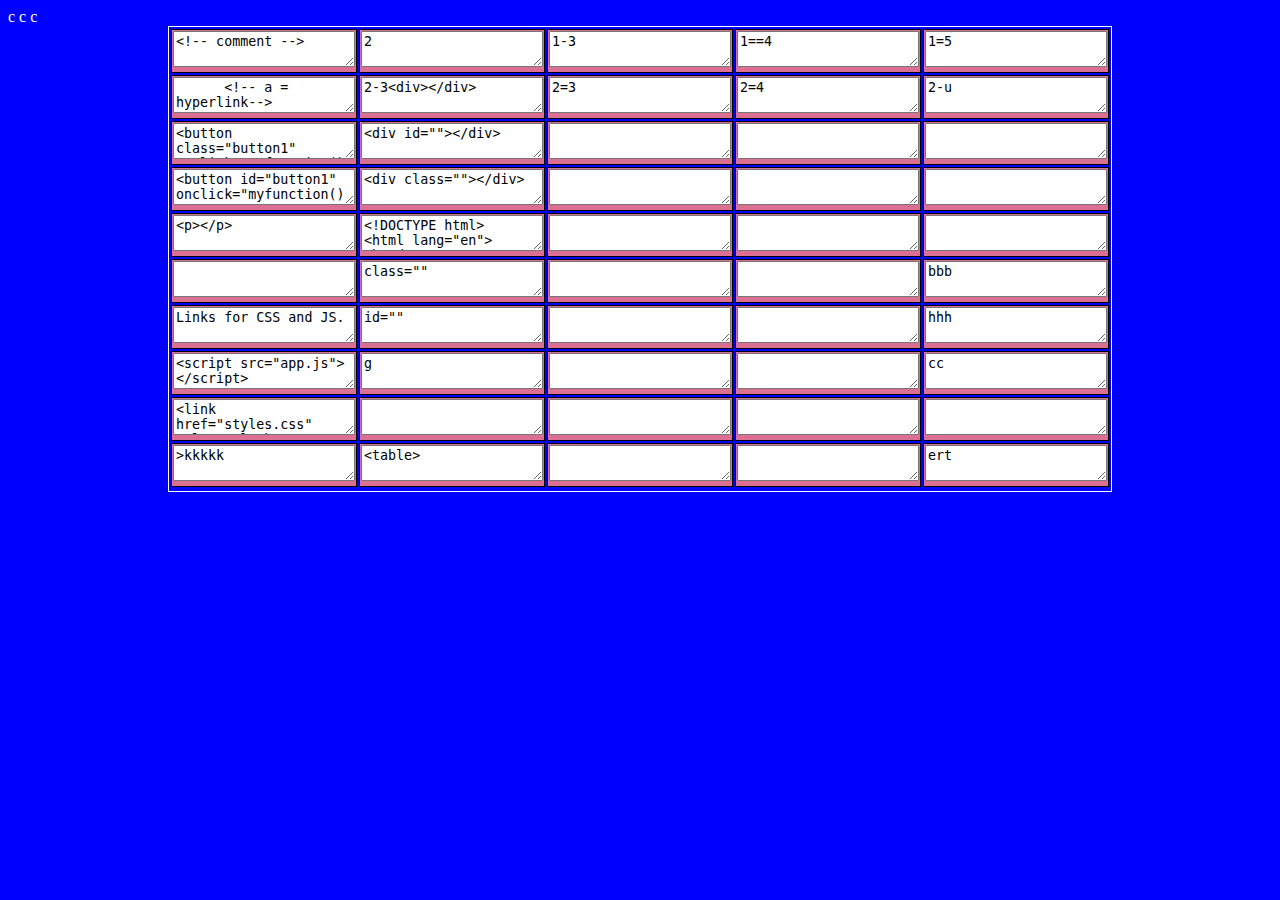
<file: index.html>
<!DOCTYPE html>
  <html lang="en">
    <head>
      <meta charset="UTF-8" />
      <meta name="description" content="Free Web tutorials" />
      <meta name="keywords" content="HTML, CSS, JavaScript" />
      <meta http-equiv="X-UA-Compatible" content="IE=edge" />
      <meta name="viewport" content="width=device-width, initial-scale=1.0" />
      <meta name="author" content="John Doe" />
      <title>Document</title>
      <link href="styles.css" rel="stylesheet" />
    </head>
    <body>
      <table width="40%" style="margin: 0 auto; border:1px solid;text-align:center">
        
<tbody>
<thead>
<tr>
<td class="columns"><textarea id="aa" name="html" onclick="copya('aa');"><!-- comment --> </textarea></td>

<td class="columns"><textarea id="ab" name="html" onclick="copy('ab');">2</textarea></td>

          
<td class="columns"><textarea id="ac" name="html" onclick="copyc('ac');">1-3</textarea></td>

<td class="columns"><textarea id="ad" name="html" onclick="copyd('ad');">1==4</textarea></td>
                                    
<td class="columns"><textarea id="ae" name="html" onclick="copye('ae');">1=5</textarea></td>
</td>
</tr>
</thead>


<thead>
<tr>
  <td class="columns"><textarea id="af" name="html" cols="20" rows="2" onclick="copyf('af');">
      <!-- a = hyperlink-->
     <a href="https://www.w3schools.com">Visit W3Schools</a> </textarea></td>

                  
  <td class="columns"><textarea id="ag" name="html" onclick="copyg('ag');">2-3<div></div></textarea></td>

  <td class="columns"><textarea id="ah" name="html" onclick="copyc('ah');">2=3</textarea></td>

  <td class="columns"><textarea id="ai" name="html" onclick="copyc('ai');">2=4</textarea></td>
      
  <td class="columns"><textarea id="aj" name="html" onclick="copyj('aj');">2-u</textarea></td>
  
  </tr>
</thead>  
  
<thead>
  <tr>
    <td class="columns"><textarea id="ak" name="html" onclick="copyk('ak');"><button class="button1" onclick="myfunction()">Button Text</button></textarea></td>
  
    <td class="columns"><textarea id="al" name="html" onclick="copyl('al');"><div id=""></div></textarea></td>
  
    <td class="columns"><textarea id="am" name="html" onclick="copym('am');"></textarea></td>
  
    <td class="columns"><textarea id="an" name="html" onclick="copyn('an');"></textarea></td>
        
    <td class="columns"><textarea id="ao" name="html" onclick="copyo('ao');"></textarea></td>
    </td>
    </tr>
    </thead>
    <thead>
    <tr>
      <td class="columns"><textarea id="ap" name="html" onclick="copyp('ap');"><button id="button1" onclick="myfunction()">Button Text</button></textarea></td>
    
        <td class="columns"><textarea id="aq" name="html" onclick="copyq('aq');"><div class=""></div></textarea></td>
    
          <td class="columns"><textarea id="ar" name="html" onclick="copyr('ar');"></textarea></td>
    
          <td class="columns"><textarea id="as" name="html" onclick="copys('as');"></textarea></td>
          
        <td class="columns"><textarea id="at" name="html" onclick="copyt('at');"></textarea></td>
      </td>
      </tr>
      </thead>
      <thead>
        <tr>
        <td class="columns"><textarea id="au" name="html" onclick="copyu('au');"><p></p></textarea></td>
                      
<td class="columns"><textarea id="av" name="html" cols="20" rows="2"onclick="copyw('av');">
<!DOCTYPE html>                    
<html lang="en">
<head>
<meta charset="UTF-8" />
<meta name="description" content="Free Web tutorials" />
<meta name="keywords" content="HTML, CSS, JavaScript" />
<meta name="viewport" content="width=device-width, initial-scale=1.0" />
<meta name="author" content="John Doe" />
<title>Document</title>
<link href="styles.css" rel="stylesheet" />
</head>
<body>
<script src="app.js"></script>F
</body>
</html></textarea></td>

                            <td class="columns"><textarea id="aw" name="html" onclick="copyw('aw');"></textarea></td>
                      
                            <td class="columns"><textarea id="ax" name="html" onclick="copyx('ax');"></textarea></td>
                            
                          <td class="columns"><textarea id="ay" name="html" onclick="copyy('ay');"></textarea></td>
                          </td>
                          </tr>
                        </thead>                <thead>
                          <tr>
                          <td class="columns"><textarea id="az" name="html" onclick="copyz('az');"></textarea></td>
                        
                            <td class="columns"><textarea id="ba" name="html" onclick="copyaa('ba');">class=""</textarea></td>
                        
                              <td class="columns"><textarea id="bb" name="html" onclick="copyab('bb');"></textarea></td>
                        
                              <td class="columns"><textarea id="bc" name="html" onclick="copyac('bc');"></textarea></td>
                              
                            <td class="columns"><textarea id="bd" name="html" onclick="copyad('bd');">bbb</textarea></td>
                            </td>
                            </tr>
                          </thead>
                          <thead>
                            <tr>
                              <td class="columns"><textarea id="be" name="html" onclick="copyae('be');">Links for CSS and JS.</textarea></td>
                            
                                <td class="columns"><textarea id="bf" name="html" onclick="copyaf('bf');">id=""</textarea></td>
                            
                                  <td class="columns"><textarea id="bg" name="html" onclick="copyag('bg');"></textarea></td>
                            
                                  <td class="columns"><textarea id="bh" name="html" onclick="copyah('bh');"></textarea></td>
                                  
                                <td class="columns"><textarea id="bi" name="html" onclick="copyai('bi');">hhh</textarea></td>
                              </td>
                              </tr>
                              </thead>
                              c              <thead>
                                  <tr>
                                  
                                  <td class="columns"><textarea id="bj" name="html" onclick="copyaj('bj');"><script src="app.js"></script></textarea></td>
                                
                                    <td class="columns"><textarea id="bk" name="html" onclick="copyak('bk');">g</textarea></td>
                                
                                      <td class="columns"><textarea id="bl" name="html" onclick="copyal('bl');"></textarea></td> 
                                
                                      <td class="columns"><textarea id="bm" name="html" onclick="copyam('bm');"></textarea></td>
                                      <td class="columns"><textarea id="bn" name="html" onclick="copyan('bn');">cc</textarea></td>
                                                                      
                                    </td>
                                    </tr>
                                  </thead> 
                                </thead>
                                c              <thead>
                                    <tr>
                                      <td class="columns"><textarea id="bo" name="html" onclick="copyao('bo');"><link href="styles.css" rel="stylesheet" /></textarea></td>
                                    
                                        <td class="columns"><textarea id="bp" name="html" onclick="copyap('bp');"></textarea></td>
                                    
                                          <td class="columns"><textarea id="bq" name="html" onclick="copyaq('bq');"></textarea></td>
                                    
                                          <td class="columns"><textarea id="br" name="html" onclick="copyar('br');"></textarea></td>
                                          <td class="columns"><textarea id="bs" name="html" onclick="copyas('bs');"dd></textarea></td>
                                                                          
                                      </td>
                                      </tr>
                                      </thead> 
                                    </thead>
                                    c              <thead>
                                        <tr>
                                          <td class="columns"><textarea id="bt" name="html" onclick="copyat('bt');">>kkkkk</textarea></td>
                                        
                                            <td class="columns"><textarea id="bu" name="html" onclick="copyau('bu');"><table> 
                                              <tr> 
                                                <td>row_1/col_1</td> 
                                                <td>col_2</td> 
                                                <td>col_3</td> 
                                                <td>col_4</td> 
                                                <td>col_5</td> 
                                              </tr> 
                                              <tr> 
                                                <td>row_2</td> 
                                                <td></td> 
                                                <td></td> 
                                                <td></td> 
                                                <td></td> 
                                              </tr> 
                                              <tr> 
                                                <td>row_2</td> 
                                                <td></td> 
                                                <td></td> 
                                                <td></td> 
                                                <td></td> 
                                              </tr> 
                                            </table> 
                                            </textarea></td>
                                        
                                              <td class="columns"><textarea id="bv" name="html" onclick="copyav('bv');"></textarea></td>
                                        
                                              <td class="columns"><textarea id="bw" name="html" onclick="copyaw('bw');"></textarea></td>
                                              <td class="columns"><textarea id="by" name="html" onclick="copyay('by');">ert</textarea></td>
                                                                              
                                          </td>
                                          </tr>
                                          </thead> 
                                  
     
            </tr>
            </tr>
              <tr>
              </tr>
          </tbody>
        </table>
        <script src="app.js"></script>
<html>
<head>
</file>
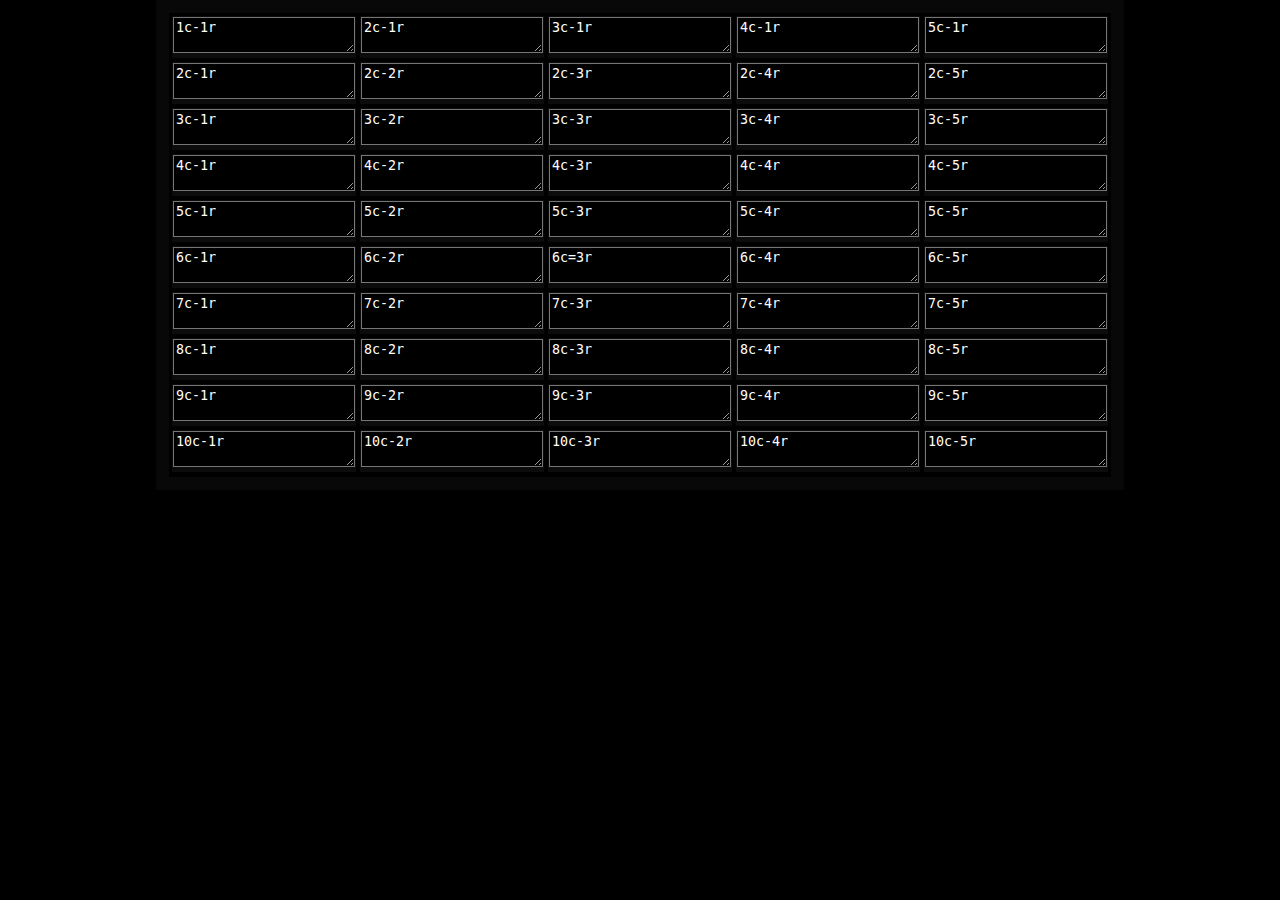
<file: copyjs/index.html>
<!DOCTYPE html>
<html lang="en">
<head>
<meta charset="UTF-8" />
<meta name="description" content="Free Web tutorials" />
<meta name="keywords" content="HTML, CSS, JavaScript" />
<meta http-equiv="X-UA-Compatible" content="IE=edge" />
<meta name="viewport" content="width=device-width, initial-scale=1.0" />
<meta name="author" content="John Doe" />
<title>Document</title>
<link href="styles.css" rel="stylesheet" />
</head>
<body>
    <table width="100%" style="margin: 0 auto; width: 300px; border: 13px solid rgb(8, 8, 8); text-align:center">
              
      <tr>
      <td class="columns"><textarea id="aa" name="html" cols="20" rows="2" onclick="copya('aa');">1c-1r</textarea></td>                   
      <td class="columns"><textarea id="ab" name="html" cols="20" rows="2" onclick="copyb('ab');">2c-1r</textarea></td>                     
      <td class="columns"><textarea id="ac" name="html" cols="20" rows="2" onclick="copyc('ac');">3c-1r</textarea></td>
      <td class="columns"><textarea id="ad" name="html" cols="20" rows="2" onclick="copyd('ad');">4c-1r</textarea></td>                                          
      <td class="columns"><textarea id="ae" name="html" cols="20" rows="2" onclick="copye('ae');">5c-1r</textarea></td>
      </tr>

        <tr>
          <td class="columns"><textarea id="af" name="html" cols="20" rows="2" onclick="copyf('af');">2c-1r</textarea></td>                               
          <td class="columns"><textarea id="ag" name="html" cols="20" rows="2" onclick="copyg('ag');">2c-2r</textarea></td>              
          <td class="columns"><textarea id="ah" name="html" cols="20" rows="2" onclick="copyc('ah');">2c-3r</textarea></td>              
          <td class="columns"><textarea id="ai" name="html" cols="20" rows="2" onclick="copyc('ai');">2c-4r</textarea></td>                    
          <td class="columns"><textarea id="aj" name="html" cols="20" rows="2" onclick="copyj('aj');">2c-5r</textarea></td>
        </tr>              
                              
          <tr>
            <td class="columns"><textarea id="ak" name="html" cols="20" rows="2" onclick="copyk('ak');">3c-1r</textarea></td>
            <td class="columns"><textarea id="al" name="html" cols="20" rows="2" onclick="copyl('al');">3c-2r</textarea></td>
            <td class="columns"><textarea id="am" name="html" cols="20" rows="2" onclick="copym('am');">3c-3r</textarea></td>                
            <td class="columns"><textarea id="an" name="html" cols="20" rows="2" onclick="copyn('an');">3c-4r</textarea></td>                      
            <td class="columns"><textarea id="ao" name="html" cols="20" rows="2" onclick="copyo('ao');">3c-5r</textarea></td>
            </td>
            </tr>                 
                  
              <tr>
                <td class="columns"><textarea id="ap" name="html" cols="20" rows="2" onclick="copyp('ap');">4c-1r</textarea></td>                  
                <td class="columns"><textarea id="aq" name="html" cols="20" rows="2" onclick="copyq('aq');">4c-2r</textarea></td>                  
                <td class="columns"><textarea id="ar" name="html" cols="20" rows="2" onclick="copyr('ar');">4c-3r</textarea></td>                  
                <td class="columns"><textarea id="as" name="html" cols="20" rows="2" onclick="copys('as');">4c-4r</textarea></td>
                <td class="columns"><textarea id="at" name="html" cols="20" rows="2" onclick="copyt('at');">4c-5r</textarea></td>
                </td>
                </tr>
                                      
                <tr>
                  <td class="columns"><textarea id="au" name="html" cols="20" rows="2" onclick="copyu('au');">5c-1r</textarea></td>                    
                  <td class="columns"><textarea id="av" name="html" cols="20" rows="2" onclick="copyv('av');">5c-2r</textarea></td>                    
                  <td class="columns"><textarea id="aw" name="html" cols="20" rows="2" onclick="copyw('aw');">5c-3r</textarea></td>                    
                  <td class="columns"><textarea id="ax" name="html" cols="20" rows="2" onclick="copyx('ax');">5c-4r</textarea></td>                          
                  <td class="columns"><textarea id="ay" name="html" cols="20" rows="2" onclick="copyy('ay');">5c-5r</textarea></td>
                  </td>
                  </tr>
                                     
                  <tr>
                    <td class="columns"><textarea id="az" name="html" cols="20" rows="2" onclick="copyz('az');">6c-1r</textarea></td>                      
                    <td class="columns"><textarea id="ba" name="html" cols="20" rows="2" onclick="copyaa('ba');">6c-2r</textarea></td>                      
                    <td class="columns"><textarea id="bb" name="html" cols="20" rows="2" onclick="copyab('bb');">6c=3r</textarea></td>                      
                    <td class="columns"><textarea id="bc" name="html" cols="20" rows="2" onclick="copyac('bc');">6c-4r</textarea></td>                            
                    <td class="columns"><textarea id="bd" name="html" cols="20" rows="2" onclick="copyad('bd');">6c-5r</textarea></td>
                    </td>
                    </tr>
                       
                        
                    <tr>
                      <td class="columns"><textarea id="be" name="html" cols="20" rows="2" onclick="copyae('be');">7c-1r</textarea></td>
                      <td class="columns"><textarea id="bf" name="html" cols="20" rows="2" onclick="copyaf('bf');">7c-2r</textarea></td>                          
                      <td class="columns"><textarea id="bg" name="html" cols="20" rows="2" onclick="copyag('bg');">7c-3r</textarea></td>                          
                      <td class="columns"><textarea id="bh" name="html" cols="20" rows="2" onclick="copyah('bh');">7c-4r</textarea></td>                                
                      <td class="columns"><textarea id="bi" name="html" cols="20" rows="2" onclick="copyai('bi');">7c-5r</textarea></td>
                      </td>
                      </tr>
                           
                                      
                          <tr>
                            <td class="columns"><textarea id="bj" name="html" cols="20" rows="2" onclick="copyaj('bj');">8c-1r</textarea></td>                              
                            <td class="columns"><textarea id="bk" name="html" cols="20" rows="2" onclick="copyak('bk');">8c-2r</textarea></td>                              
                            <td class="columns"><textarea id="bl" name="html" cols="20" rows="2" onclick="copyal('bl');">8c-3r</textarea></td>                              
                            <td class="columns"><textarea id="bm" name="html" cols="20" rows="2" onclick="copyam('bm');">8c-4r</textarea></td>
                            <td class="columns"><textarea id="bn" name="html" cols="20" rows="2" onclick="copyan('bn');">8c-5r</textarea></td>                                                                    
                            </td>
                            </tr>                              
                             
                                           
                            <tr>
                              <td class="columns"><textarea id="bo" name="html" cols="20" rows="2" onclick="copyao('bo');">9c-1r</textarea></td>                                  
                              <td class="columns"><textarea id="bp" name="html" cols="20" rows="2" onclick="copyap('bp');">9c-2r</textarea></td>                                  
                              <td class="columns"><textarea id="bq" name="html" cols="20" rows="2" onclick="copyaq('bq');">9c-3r</textarea></td>                                  
                              <td class="columns"><textarea id="br" name="html" cols="20" rows="2" onclick="copyar('br');">9c-4r</textarea></td>
                              <td class="columns"><textarea id="bs" name="html" cols="20" rows="2" onclick="copyas('bs');">9c-5r</textarea></td>                                                                      
                              </td>
                              </tr>                                   
                                 
                                             
                              <tr>
                                <td class="columns"><textarea id="bt" name="html" cols="20" rows="2" onclick="copyat('bt');">10c-1r</textarea></td>                                      
                                <td class="columns"><textarea id="bu" name="html" cols="20" rows="2" onclick="copyau('bu');">10c-2r</textarea></td>                                      
                                <td class="columns"><textarea id="bv" name="html" cols="20" rows="2" onclick="copyav('bv');">10c-3r</textarea></td>                                      
                                <td class="columns"><textarea id="bw" name="html" cols="20" rows="2" onclick="copyaw('bw');">10c-4r</textarea></td>
                                <td class="columns"><textarea id="by" name="html" cols="20" rows="2" onclick="copyay('by');">10c-5r</textarea></td>                                                                            
                                </td>
                                </tr>
                                
                                
                                <!--<tr>
                
                
        

              
              
            <td class="columns"><textarea id="ac" name="html" cols="20" rows="2" onclick="copyc('ac');"></textarea></td>
                            
            <td class="columns"><textarea id="ac" name="html" cols="20" rows="2" onclick="copyc('ac');"></textarea></td>
                      
            <td class="columns"><textarea id="ac" name="html" cols="20" rows="2" onclick="copyc('ac');"></textarea></td>
                        
            <td class="columns"><textarea id="ac" name="html" cols="20" rows="2" onclick="copyc('ac');"></textarea></td>
            -->
          </tr>
          </tr>
            <tr>
            </tr>
        </tbody>
      </table>
 
      <script src="app.js"></script>

  
  </body>
  </html>
</file>
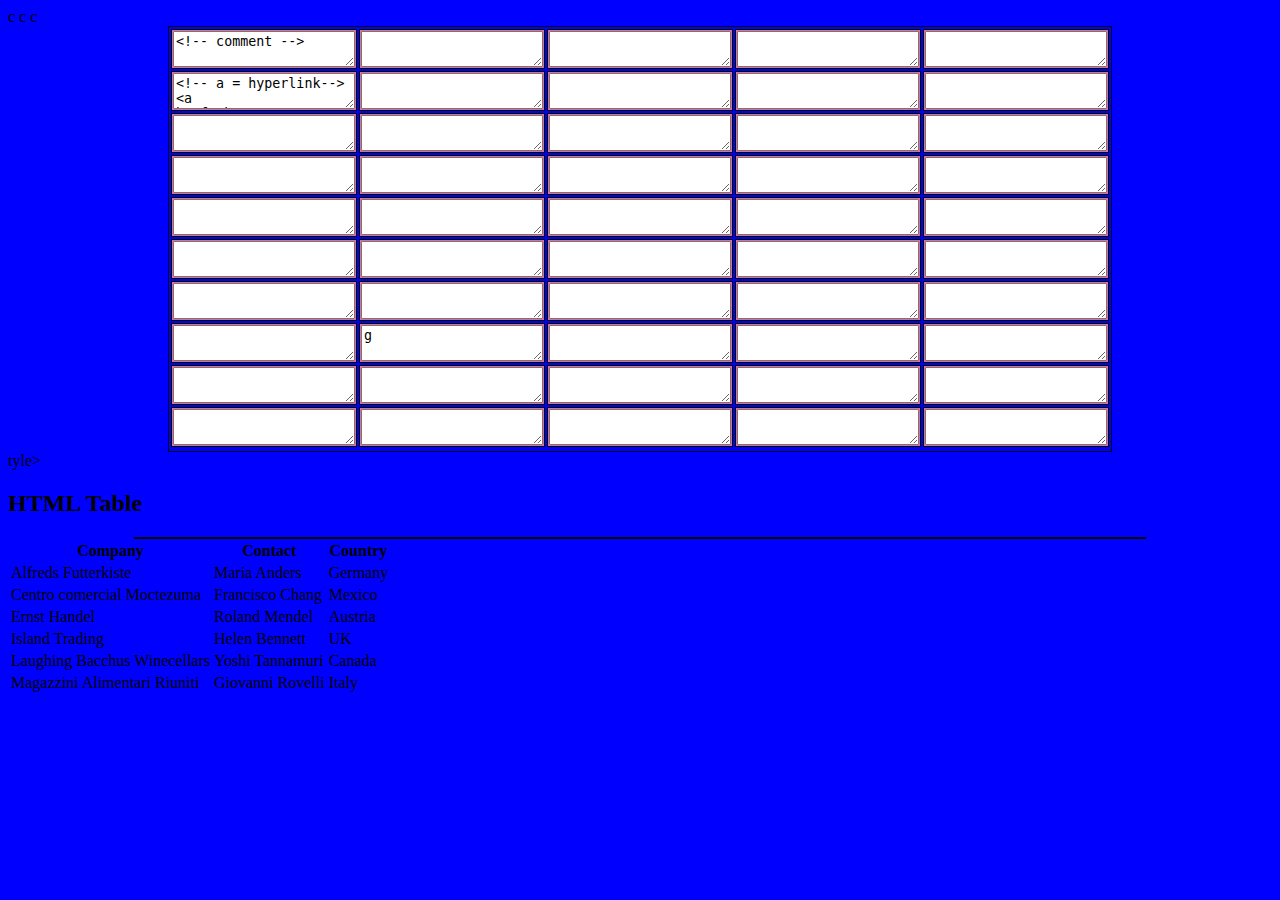
<file: smaller/index.html>
<em><!--barebones--></em>
  <!DOCTYPE html>
    <html lang="en">
      <head>
        <meta charset="UTF-8" />
        <meta name="description" content="Free Web tutorials" />
        <meta name="keywords" content="HTML, CSS, JavaScript" />
        <meta http-equiv="X-UA-Compatible" content="IE=edge" />
        <meta name="viewport" content="width=device-width, initial-scale=1.0" />
        <meta name="author" content="John Doe" />
        <title>Document</title>
        <link href="styles.css" rel="stylesheet" />
      </head>
      <body>
        <table width="40%" style="margin: 0 auto; border:1px solid;text-align:center">
         
             <tbody>
              <thead>
               <tr>
                <td class="columns"><textarea id="aa" name="html" onclick="copya('aa');"><!-- comment --> </textarea></td>

                <td class="columns"><textarea id="ab" name="html" onclick="copy('ab');"></textarea></td>
              
                           
                <td class="columns"><textarea id="ac" name="html" onclick="copyc('ac');"></textarea></td>

                <td class="columns"><textarea id="ad" name="html" onclick="copyd('ad');"></textarea></td>
                                                     
                <td class="columns"><textarea id="ae" name="html" onclick="copye('ae');"></textarea></td>
                 </td>
                 </tr>
                </thead>


                <thead>
                  <tr>
                    <td class="columns"><textarea id="afb" name="html" onclick="copyf('af');"><!-- a = hyperlink--> <a href="https://www.w3schools.com">Visit W3Schools</a> </textarea></td>

                                    
                   <td class="columns"><textarea id="ag" name="html" onclick="copyg('ag');"></textarea></td>
                 
                   <td class="columns"><textarea id="ah" name="html" onclick="copyc('ah');"></textarea></td>
                 
                   <td class="columns"><textarea id="ai" name="html" onclick="copyc('ai');"></textarea></td>
                       
                   <td class="columns"><textarea id="aj" name="html" onclick="copyj('aj');"></textarea></td>
                    
                    </tr>
                  </thead>  
                   
                  <thead>
                    <tr>
                     <td class="columns"><textarea id="ak" name="html" onclick="copyk('ak');"></textarea></td>
                   
                     <td class="columns"><textarea id="al" name="html" onclick="copyl('al');"></textarea></td>
                   
                     <td class="columns"><textarea id="am" name="html" onclick="copym('am');"></textarea></td>
                   
                     <td class="columns"><textarea id="an" name="html" onclick="copyn('an');"></textarea></td>
                         
                     <td class="columns"><textarea id="ao" name="html" onclick="copyo('ao');"></textarea></td>
                      </td>
                      </tr>
                     </thead>
                     <thead>
                      <tr>
                       <td class="columns"><textarea id="ap" name="html" onclick="copyp('ap');"></textarea></td>
                     
                         <td class="columns"><textarea id="aq" name="html" onclick="copyq('aq');"></textarea></td>
                     
                           <td class="columns"><textarea id="ar" name="html" onclick="copyr('ar');"></textarea></td>
                     
                           <td class="columns"><textarea id="as" name="html" onclick="copys('as');"></textarea></td>
                           
                         <td class="columns"><textarea id="at" name="html" onclick="copyt('at');"></textarea></td>
                        </td>
                        </tr>
                       </thead>
                       <thead>
                         <tr>
                          <td class="columns"><textarea id="au" name="html" onclick="copyu('au');"></textarea></td>
                        
                            <td class="columns"><textarea id="av" name="html" onclick="copyv('av');"></textarea></td>
                        
                              <td class="columns"><textarea id="aw" name="html" onclick="copyw('aw');"></textarea></td>
                        
                              <td class="columns"><textarea id="ax" name="html" onclick="copyx('ax');"></textarea></td>
                              
                            <td class="columns"><textarea id="ay" name="html" onclick="copyy('ay');"></textarea></td>
                           </td>
                           </tr>
                          </thead>                <thead>
                           <tr>
                            <td class="columns"><textarea id="az" name="html" onclick="copyz('az');"></textarea></td>
                          
                              <td class="columns"><textarea id="ba" name="html" onclick="copyaa('ba');"></textarea></td>
                          
                                <td class="columns"><textarea id="bb" name="html" onclick="copyab('bb');"></textarea></td>
                          
                                <td class="columns"><textarea id="bc" name="html" onclick="copyac('bc');"></textarea></td>
                                
                              <td class="columns"><textarea id="bd" name="html" onclick="copyad('bd');"></textarea></td>
                             </td>
                             </tr>
                            </thead>
                            <thead>
                              <tr>
                               <td class="columns"><textarea id="be" name="html" onclick="copyae('be');"></textarea></td>
                             
                                 <td class="columns"><textarea id="bf" name="html" onclick="copyaf('bf');"></textarea></td>
                             
                                   <td class="columns"><textarea id="bg" name="html" onclick="copyag('bg');"></textarea></td>
                             
                                   <td class="columns"><textarea id="bh" name="html" onclick="copyah('bh');"></textarea></td>
                                   
                                 <td class="columns"><textarea id="bi" name="html" onclick="copyai('bi');"></textarea></td>
                                </td>
                                </tr>
                               </thead>
                               c              <thead>
                                   <tr>
                                    <td class="columns"><textarea id="bj" name="html" onclick="copyaj('bj');"></textarea></td>
                                  
                                      <td class="columns"><textarea id="bk" name="html" onclick="copyak('bk');">g</textarea></td>
                                  
                                        <td class="columns"><textarea id="bl" name="html" onclick="copyal('bl');"></textarea></td>
                                  
                                        <td class="columns"><textarea id="bm" name="html" onclick="copyam('bm');"></textarea></td>
                                        <td class="columns"><textarea id="bn" name="html" onclick="copyan('bn');"></textarea></td>
                                                                        
                                     </td>
                                     </tr>
                                    </thead> 
                                  </thead>
                                  c              <thead>
                                      <tr>
                                       <td class="columns"><textarea id="bo" name="html" onclick="copyao('bo');"></textarea></td>
                                     
                                         <td class="columns"><textarea id="bp" name="html" onclick="copyap('bp');"></textarea></td>
                                     
                                           <td class="columns"><textarea id="bq" name="html" onclick="copyaq('bq');"></textarea></td>
                                     
                                           <td class="columns"><textarea id="br" name="html" onclick="copyar('br');"></textarea></td>
                                           <td class="columns"><textarea id="bs" name="html" onclick="copyas('bs');"></textarea></td>
                                                                           
                                        </td>
                                        </tr>
                                       </thead> 
                                      </thead>
                                      c              <thead>
                                          <tr>
                                           <td class="columns"><textarea id="bt" name="html" onclick="copyat('bt');"></textarea></td>
                                         
                                             <td class="columns"><textarea id="bu" name="html" onclick="copyau('bu');"></textarea></td>
                                         
                                               <td class="columns"><textarea id="bv" name="html" onclick="copyav('bv');"></textarea></td>
                                         
                                               <td class="columns"><textarea id="bw" name="html" onclick="copyaw('bw');"></textarea></td>
                                               <td class="columns"><textarea id="by" name="html" onclick="copyay('by');"></textarea></td>
                                                                               
                                            </td>
                                            </tr>
                                           </thead> 
                                   
                                    <!--<tr>
                    
                    
            
                 <td class="columns"><textarea id="ac" name="html" onclick="copyc('ac');"></textarea></td>
              
                 <td class="columns"><textarea id="ac" name="html" onclick="copyc('ac');"></textarea></td>
             
               <td class="columns" ><div><textarea id="ac" name="html" onclick="copyc('ac');"></textarea></td>
            
                <td class="columns"><textarea id="ac" name="html" onclick="copyc('ac');"></textarea></td>
             
                <td class="columns"><textarea id="ac" name="html" onclick="copyc('ac');"></textarea></td>
                         
                <td class="columns"><textarea id="ac" name="html" onclick="copyc('ac');"></textarea></td>
                  </tr>                </thead>      
                  
                  
                <td class="columns"><textarea id="ac" name="html" onclick="copyc('ac');"></textarea></td>
                               
                <td class="columns"><textarea id="ac" name="html" onclick="copyc('ac');"></textarea></td>
                         
                <td class="columns"><textarea id="ac" name="html" onclick="copyc('ac');"></textarea></td>
                            
                <td class="columns"><textarea id="ac" name="html" onclick="copyc('ac');"></textarea></td>
                -->
              </tr>
             </tr>
               <tr>
               </tr>
            </tbody>
          </table>
          <!DOCTYPE html>
<html>
<head>


</head>tyle>
<table width="80%" style="margin: 0 auto; border:1px solid;text-align:center">


<h2>HTML Table</h2>

<table>
  <tr>
    <th>Company</th>
    <th>Contact</th>
    <th>Country</th>
  </tr>
  <tr>
    <td>Alfreds Futterkiste</td>
    <td>Maria Anders</td>
    <td>Germany</td>
  </tr>
  <tr>
    <td>Centro comercial Moctezuma</td>
    <td>Francisco Chang</td>
    <td>Mexico</td>
  </tr>
  <tr>
    <td>Ernst Handel</td>
    <td>Roland Mendel</td>
    <td>Austria</td>
  </tr>
  <tr>
    <td>Island Trading</td>
    <td>Helen Bennett</td>
    <td>UK</td>
  </tr>
  <tr>
    <td>Laughing Bacchus Winecellars</td>
    <td>Yoshi Tannamuri</td>
    <td>Canada</td>
  </tr>
  <tr>
    <td>Magazzini Alimentari Riuniti</td>
    <td>Giovanni Rovelli</td>
    <td>Italy</td>
  </tr>
</table>

<script async src="app.js"></script>


      
     </body>
     </html>
</file>
<file: styles.css>
body{
    background-color: blue;
    color:white;
}
.tablerules{

}
.abel{
    color: white;
    font-size: 11px;
    height: 10px;

}
/*#be{
    font-size: 18px;
    color: white;
    background-color: black;
}*/
.columns{
  
    width: 170px;
    border: 1px solid black;
    background-color: palevioletred;
}

.table1{
    border: 1px solid black;
    position: absolute;
    width:70%;
   margin-top: 0;

   margin-left: auto;
   margin-right: auto;
   margin-bottom: 0;
}
</file>
<file: copyjs/styles.css>
body{
    background-color: black;
    margin: 0px;
}
.tablerules{

}
td  {
    background-color: black;
    color:white;
}
textarea{
   background-color: black;
   color:white;
}

.columns{
     margin: 0px;
    width: 170px;
    height: 10px;
    border: 1px solid black;
    background-color: rgb(12, 12, 12);
}

.table1{
    border: 1px solid black;
    position: absolute;
    width:70%;
   margin-top: 0;

   margin-left: auto;
   margin-right: auto;
   margin-bottom: 0;
}
</file>
<file: smaller/styles.css>
body{
    background-color: blue;
}
.tablerules{

}


.columns{
  
    width: 170px;
    border: 1px solid black;
    background-color: palevioletred;
}

.table1{
    border: 1px solid black;
    position: absolute;
    width:70%;
   margin-top: 0;

   margin-left: auto;
   margin-right: auto;
   margin-bottom: 0;
}
</file>
